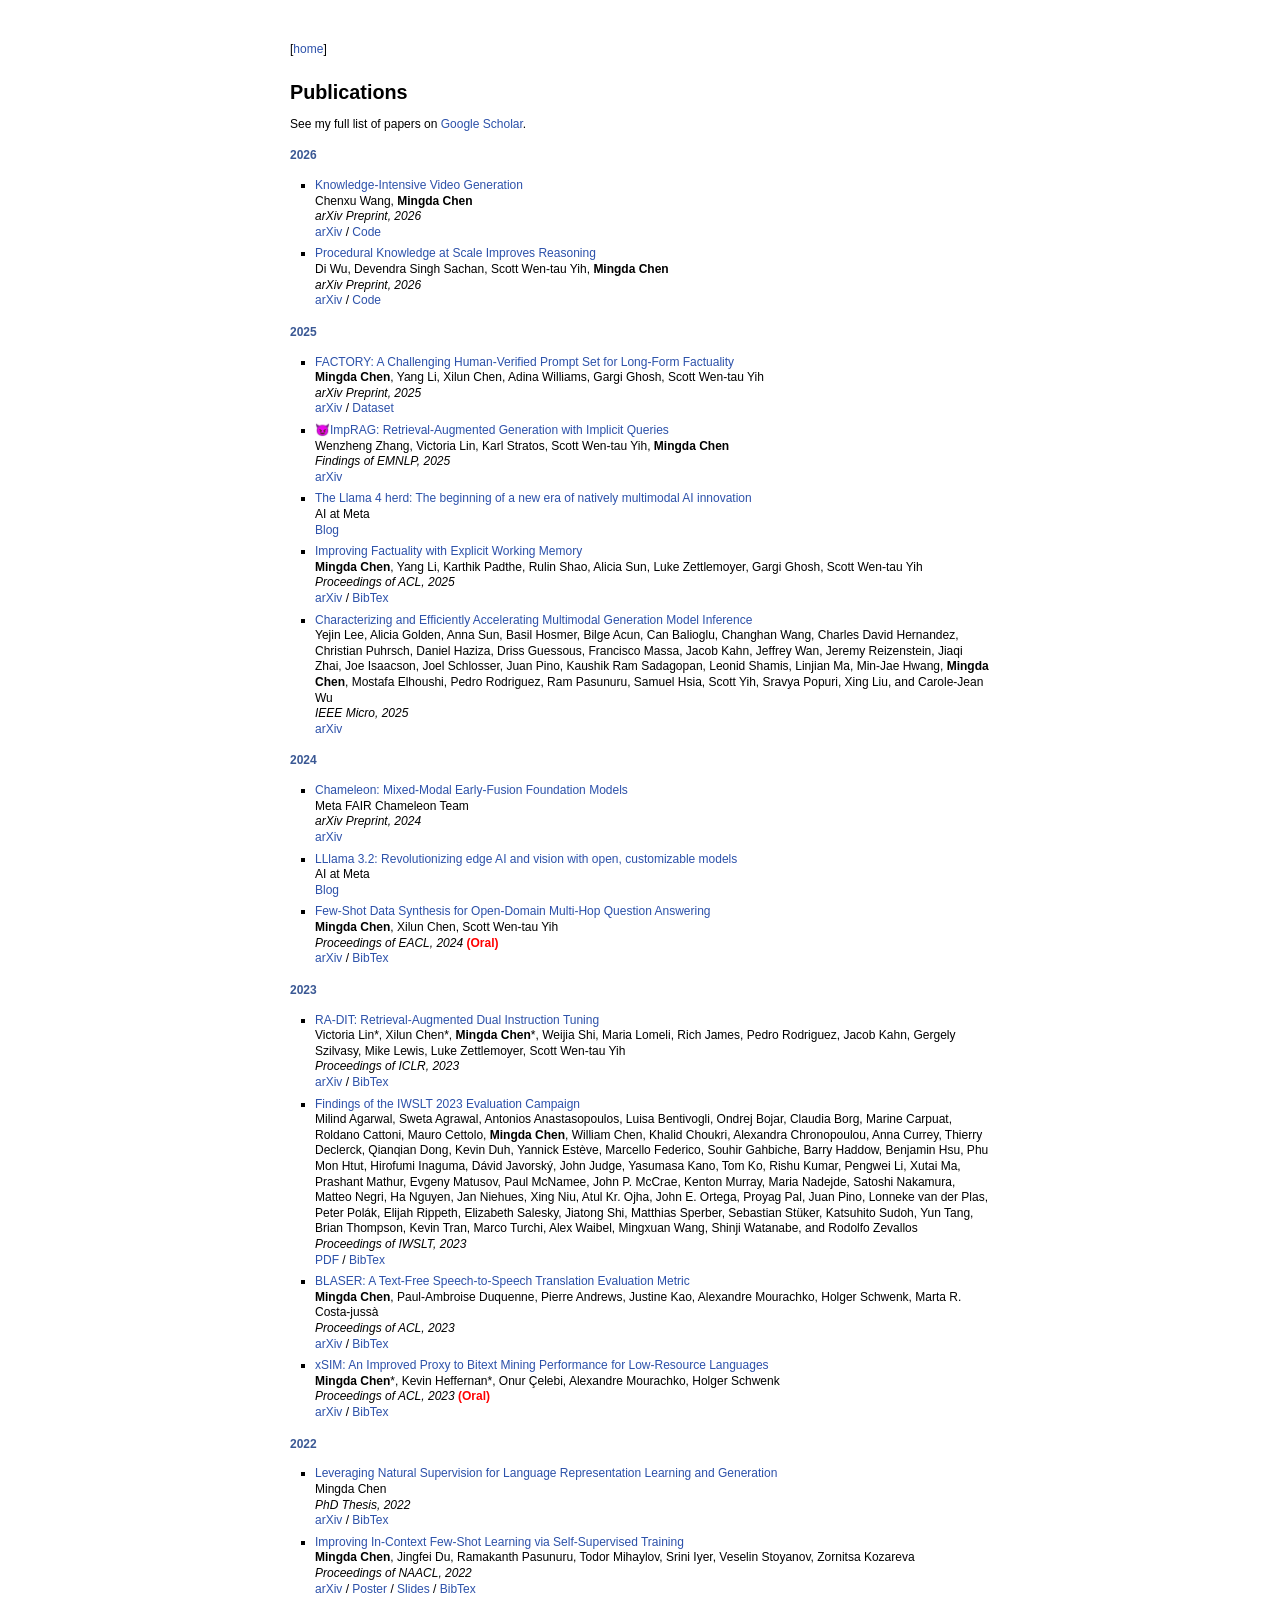
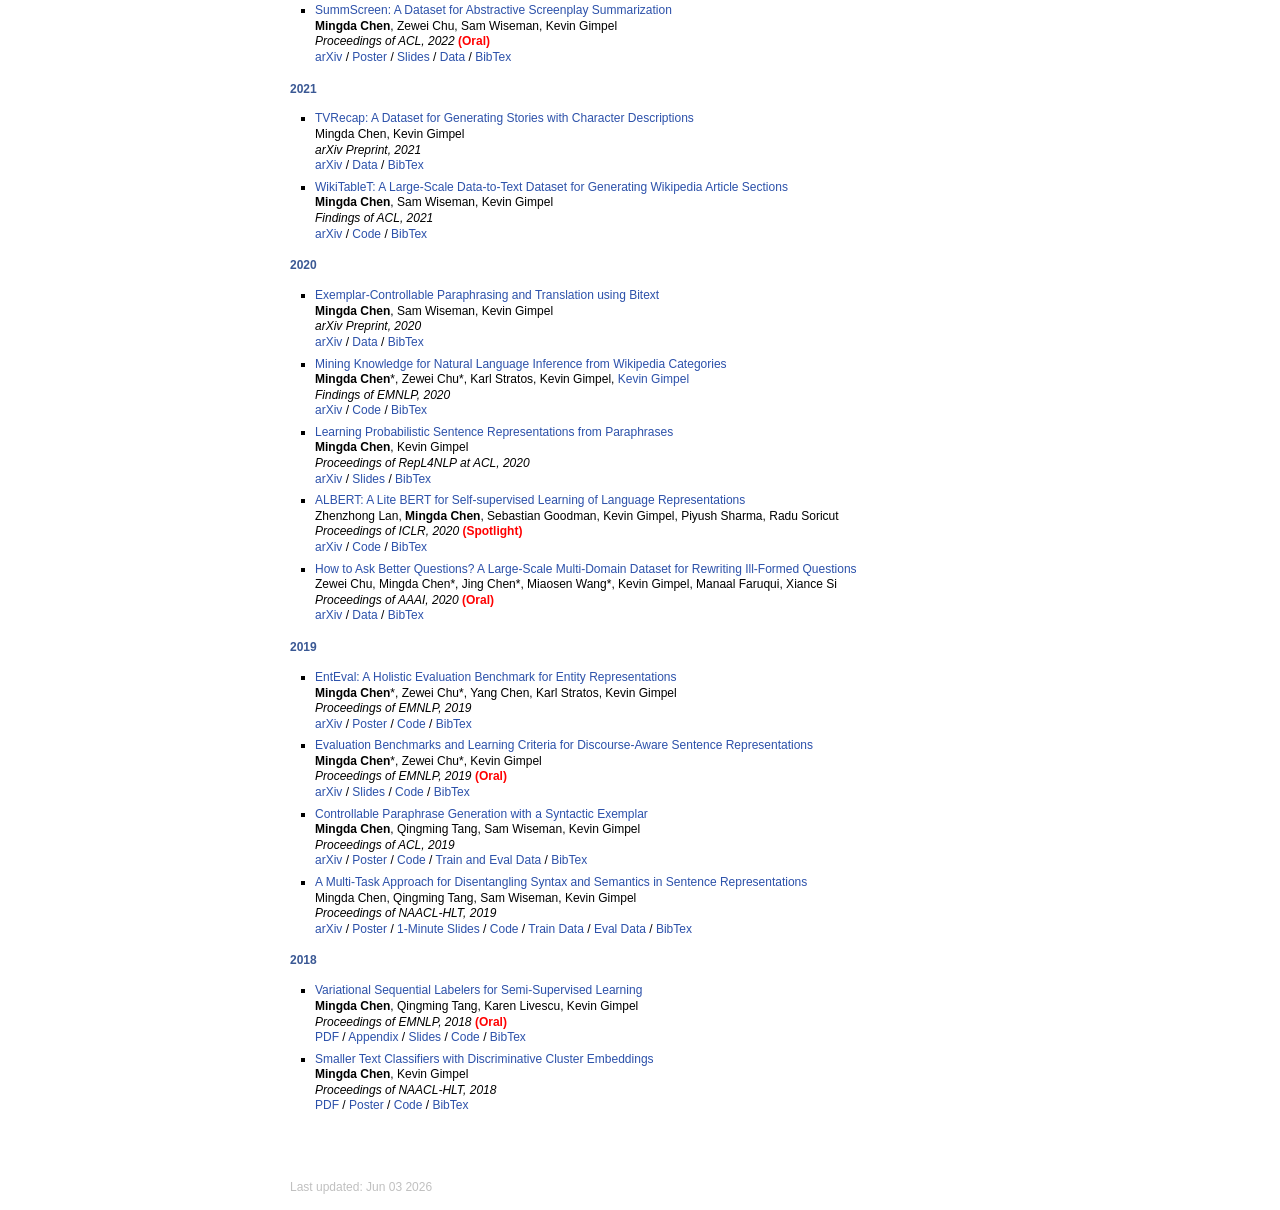
<file: publications.html>
<!DOCTYPE html PUBLIC "-//W3C//DTD XHTML 1.1//EN"
  "http://www.w3.org/TR/xhtml11/DTD/xhtml11.dtd">
<html xmlns="http://www.w3.org/1999/xhtml" xml:lang="en">
<head>
<meta http-equiv="X-UA-Compatible" content="IE=edge">
<meta name="viewport" content="width=device-width, initial-scale=1">
<meta http-equiv="Content-Type" content="text/html;charset=utf-8" />
<link rel="stylesheet" href="style.css" type="text/css" />
<script src="https://code.jquery.com/jquery-3.2.1.slim.min.js" type="text/javascript"></script>
<title>Mingda Chen</title>
</head>
<body>
<div id="main">
<p>[<a href="index.html">home</a>]</p>
<h1>Publications</h1>
<p>See my full list of papers on <a href="https://scholar.google.com/citations?user=aRncxakAAAAJ&amp;hl=en">Google Scholar</a>.</p>
<h4>2026</h4>
<ul>
<li><p><a href="https://arxiv.org/abs/2606.01285">Knowledge-Intensive Video Generation</a> <br />
Chenxu Wang, <b>Mingda Chen</b> <br />
<i>arXiv Preprint, 2026</i> <br />
<a href="https://arxiv.org/abs/2606.01285">arXiv</a> / <a href="https://github.com/wcxhimself/KIVI">Code</a></p>
</li>
</ul>
<ul>
<li><p><a href="https://arxiv.org/abs/2604.01348">Procedural Knowledge at Scale Improves Reasoning</a> <br />
Di Wu, Devendra Singh Sachan, Scott Wen-tau Yih, <b>Mingda Chen</b> <br />
<i>arXiv Preprint, 2026</i> <br />
<a href="https://arxiv.org/abs/2604.01348">arXiv</a> / <a href="https://github.com/facebookresearch/reasoning-memory">Code</a></p>
</li>
</ul>
<h4>2025</h4>
<ul>
<li><p><a href="https://arxiv.org/abs/2508.00109">FACTORY: A Challenging Human-Verified Prompt Set for Long-Form Factuality</a> <br />
<b>Mingda Chen</b>, Yang Li, Xilun Chen, Adina Williams, Gargi Ghosh, Scott Wen-tau Yih <br />
<i>arXiv Preprint, 2025</i> <br />
<a href="https://arxiv.org/abs/2508.00109">arXiv</a> / <a href="https://huggingface.co/datasets/facebook/FACTORY">Dataset</a></p>
</li>
</ul>
<ul>
<li><p><a href="https://arxiv.org/abs/2506.02279">😈ImpRAG: Retrieval-Augmented Generation with Implicit Queries</a> <br />
Wenzheng Zhang, Victoria Lin, Karl Stratos, Scott Wen-tau Yih, <b>Mingda Chen</b> <br />
<i>Findings of EMNLP, 2025</i> <br />
<a href="https://arxiv.org/abs/2506.02279">arXiv</a></p>
</li>
</ul>
<ul>
<li><p><a href="https://ai.meta.com/blog/llama-4-multimodal-intelligence/">The Llama 4 herd: The beginning of a new era of natively multimodal AI innovation</a> <br />
AI at Meta <br />
<a href="https://ai.meta.com/blog/llama-4-multimodal-intelligence/">Blog</a></p>
</li>
</ul>
<ul>
<li><p><a href="https://arxiv.org/abs/2412.18069">Improving Factuality with Explicit Working Memory</a> <br />
<b>Mingda Chen</b>, Yang Li, Karthik Padthe, Rulin Shao, Alicia Sun, Luke Zettlemoyer, Gargi Ghosh, Scott Wen-tau Yih <br />
<i>Proceedings of ACL, 2025</i> <br />
<a href="https://arxiv.org/abs/2412.18069">arXiv</a> / <a href="https://aclanthology.org/2025.acl-long.548.bib">BibTex</a></p>
</li>
</ul>
<ul>
<li><p><a href="https://arxiv.org/abs/2410.00215">Characterizing and Efficiently Accelerating Multimodal Generation Model Inference</a> <br />
Yejin Lee, Alicia Golden, Anna Sun, Basil Hosmer, Bilge Acun, Can Balioglu, Changhan Wang,
Charles David Hernandez, Christian Puhrsch, Daniel Haziza, Driss Guessous, Francisco Massa,
Jacob Kahn, Jeffrey Wan, Jeremy Reizenstein, Jiaqi Zhai, Joe Isaacson, Joel Schlosser, Juan Pino,
Kaushik Ram Sadagopan, Leonid Shamis, Linjian Ma, Min-Jae Hwang, <b>Mingda Chen</b>, Mostafa
Elhoushi, Pedro Rodriguez, Ram Pasunuru, Samuel Hsia, Scott Yih, Sravya Popuri, Xing Liu,
and Carole-Jean Wu <br />
<i>IEEE Micro, 2025</i> <br />
<a href="https://arxiv.org/abs/2410.00215">arXiv</a></p>
</li>
</ul>
<h4>2024</h4>
<ul>
<li><p><a href="https://arxiv.org/abs/2405.09818">Chameleon: Mixed-Modal Early-Fusion Foundation Models</a> <br />
Meta FAIR Chameleon Team <br />
<i>arXiv Preprint, 2024</i> <br />
<a href="https://arxiv.org/abs/2405.09818">arXiv</a></p>
</li>
</ul>
<ul>
<li><p><a href="https://ai.meta.com/blog/llama-3-2-connect-2024-vision-edge-mobile-devices/">LLlama 3.2: Revolutionizing edge AI and vision with open, customizable models</a> <br />
AI at Meta <br />
<a href="https://ai.meta.com/blog/llama-3-2-connect-2024-vision-edge-mobile-devices/">Blog</a></p>
</li>
</ul>
<ul>
<li><p><a href="https://arxiv.org/abs/2305.13691">Few-Shot Data Synthesis for Open-Domain Multi-Hop Question Answering</a> <br />
<b>Mingda Chen</b>, Xilun Chen, Scott Wen-tau Yih <br />
<i>Proceedings of EACL, 2024</i> <span class="pub_award">(Oral)</span> <br />
<a href="https://arxiv.org/abs/2305.13691">arXiv</a> / <a href="https://aclanthology.org/2024.eacl-long.12.bib">BibTex</a></p>
</li>
</ul>
<h4>2023</h4>
<ul>
<li><p><a href="https://arxiv.org/abs/2310.01352">RA-DIT: Retrieval-Augmented Dual Instruction Tuning</a> <br />
Victoria Lin*, Xilun Chen*, <b>Mingda Chen</b>*, Weijia Shi, Maria Lomeli, Rich James, Pedro Rodriguez, Jacob Kahn, Gergely Szilvasy, Mike Lewis, Luke Zettlemoyer, Scott Wen-tau Yih <br />
<i>Proceedings of ICLR, 2023</i> <br />
<a href="https://arxiv.org/abs/2310.01352">arXiv</a> / <a href="https://openreview.net/forum?id=22OTbutug9">BibTex</a></p>
</li>
</ul>
<ul>
<li><p><a href="https://aclanthology.org/2023.iwslt-1.1.pdf">Findings of the IWSLT 2023 Evaluation Campaign</a> <br />
Milind Agarwal, Sweta Agrawal, Antonios Anastasopoulos, Luisa Bentivogli, Ondrej Bojar,
Claudia Borg, Marine Carpuat, Roldano Cattoni, Mauro Cettolo, <b>Mingda Chen</b>, William Chen,
Khalid Choukri, Alexandra Chronopoulou, Anna Currey, Thierry Declerck, Qianqian Dong,
Kevin Duh, Yannick Estève, Marcello Federico, Souhir Gahbiche, Barry Haddow, Benjamin
Hsu, Phu Mon Htut, Hirofumi Inaguma, Dávid Javorský, John Judge, Yasumasa Kano, Tom
Ko, Rishu Kumar, Pengwei Li, Xutai Ma, Prashant Mathur, Evgeny Matusov, Paul McNamee,
John P. McCrae, Kenton Murray, Maria Nadejde, Satoshi Nakamura, Matteo Negri, Ha Nguyen,
Jan Niehues, Xing Niu, Atul Kr. Ojha, John E. Ortega, Proyag Pal, Juan Pino, Lonneke van der
Plas, Peter Polák, Elijah Rippeth, Elizabeth Salesky, Jiatong Shi, Matthias Sperber, Sebastian
Stüker, Katsuhito Sudoh, Yun Tang, Brian Thompson, Kevin Tran, Marco Turchi, Alex Waibel,
Mingxuan Wang, Shinji Watanabe, and Rodolfo Zevallos <br />
<i>Proceedings of IWSLT, 2023</i> <br />
<a href="https://aclanthology.org/2023.iwslt-1.1.pdf">PDF</a> / <a href="https://aclanthology.org/2023.iwslt-1.1.bib">BibTex</a></p>
</li>
</ul>
<ul>
<li><p><a href="https://arxiv.org/abs/2212.08486">BLASER: A Text-Free Speech-to-Speech Translation Evaluation Metric</a> <br />
<b>Mingda Chen</b>, Paul-Ambroise Duquenne, Pierre Andrews, Justine Kao, Alexandre Mourachko, Holger Schwenk, Marta R. Costa-jussà <br />
<i>Proceedings of ACL, 2023</i> <br />
<a href="https://arxiv.org/abs/2212.08486">arXiv</a> / <a href="https://aclanthology.org/2023.acl-long.504.bib">BibTex</a></p>
</li>
</ul>
<ul>
<li><p><a href="https://arxiv.org/abs/2306.12907">xSIM<tt></tt>: An Improved Proxy to Bitext Mining Performance for Low-Resource Languages</a> <br />
<b>Mingda Chen</b>*, Kevin Heffernan*, Onur Çelebi, Alexandre Mourachko, Holger Schwenk <br />
<i>Proceedings of ACL, 2023</i> <span class="pub_award">(Oral)</span> <br />
<a href="https://arxiv.org/abs/2306.12907">arXiv</a> / <a href="https://aclanthology.org/2023.acl-short.10.bib">BibTex</a></p>
</li>
</ul>
<h4>2022</h4>
<ul>
<li><p><a href="https://arxiv.org/abs/2207.10617">Leveraging Natural Supervision for Language Representation Learning and Generation</a> <br />
Mingda Chen <br />
<i>PhD Thesis, 2022</i> <br />
<a href="https://arxiv.org/abs/2207.10617">arXiv</a> / <a href="assets/mchen.phdthesis.bib">BibTex</a></p>
</li>
</ul>
<ul>
<li><p><a href="https://arxiv.org/abs/2205.01703">Improving In-Context Few-Shot Learning via Self-Supervised Training</a> <br />
<b>Mingda Chen</b>, Jingfei Du, Ramakanth Pasunuru, Todor Mihaylov, Srini Iyer, Veselin Stoyanov, Zornitsa Kozareva <br />
<i>Proceedings of NAACL, 2022</i> <br />
<a href="https://arxiv.org/abs/2205.01703">arXiv</a> / <a href="assets/mchen+etal.naacl22.poster.pdf">Poster</a> / <a href="assets/mchen+etal.naacl22.slides.pdf">Slides</a> / <a href="https://aclanthology.org/2022.naacl-main.260.bib">BibTex</a></p>
</li>
</ul>
<ul>
<li><p><a href="https://arxiv.org/abs/2104.07091">SummScreen: A Dataset for Abstractive Screenplay Summarization</a> <br />
<b>Mingda Chen</b>, Zewei Chu, Sam Wiseman, Kevin Gimpel <br />
<i>Proceedings of ACL, 2022</i> <span class="pub_award">(Oral)</span> <br />
<a href="https://arxiv.org/abs/2104.07091">arXiv</a> / <a href="assets/mchen+etal.acl22.poster.pdf">Poster</a> / <a href="assets/mchen+etal.acl22.slides.pdf">Slides</a> / <a href="https://github.com/mingdachen/SummScreen">Data</a> / <a href="https://aclanthology.org/2022.acl-long.589.bib">BibTex</a></p>
</li>
</ul>
<h4>2021</h4>
<ul>
<li><p><a href="https://arxiv.org/abs/2109.08833">TVRecap: A Dataset for Generating Stories with Character Descriptions</a> <br />
Mingda Chen, Kevin Gimpel <br />
<i>arXiv Preprint, 2021</i> <br />
<a href="https://arxiv.org/abs/2109.08833">arXiv</a> / <a href="https://github.com/mingdachen/TVRecap">Data</a> / <a href="assets/mchen+kgimpel.preprint21.bib">BibTex</a></p>
</li>
</ul>
<ul>
<li><p><a href="https://arxiv.org/abs/2012.14919">WikiTableT: A Large-Scale Data-to-Text Dataset for Generating Wikipedia Article Sections</a> <br />
<b>Mingda Chen</b>, Sam Wiseman, Kevin Gimpel <br />
<i>Findings of ACL, 2021</i> <br /> 
<a href="https://arxiv.org/abs/2012.14919">arXiv</a> / <a href="https://github.com/mingdachen/WikiTableT">Code</a> / <a href="https://aclanthology.org/2021.findings-acl.17.bib">BibTex</a></p>
</li>
</ul>
<h4>2020</h4>
<ul>
<li><p><a href="https://arxiv.org/abs/2010.05856">Exemplar-Controllable Paraphrasing and Translation using Bitext</a> <br />
<b>Mingda Chen</b>, Sam Wiseman, Kevin Gimpel <br />
<i>arXiv Preprint, 2020</i> <br />
<a href="https://arxiv.org/abs/2010.05856">arXiv</a> / <a href="https://github.com/mingdachen/mVGVAE">Data</a> / <a href="assets/mchen+etal.preprint20.bib">BibTex</a></p>
</li>
</ul>
<ul>
<li><p><a href="https://arxiv.org/abs/2010.01239">Mining Knowledge for Natural Language Inference from Wikipedia Categories</a> <br />
<b>Mingda Chen</b>*, Zewei Chu*, Karl Stratos, Kevin Gimpel,
<a href="http://ttic.uchicago.edu/~kgimpel/">Kevin Gimpel</a> <br />
<i>Findings of EMNLP, 2020</i> <br />
<a href="https://arxiv.org/abs/2010.01239">arXiv</a> / <a href="https://github.com/ZeweiChu/WikiNLI">Code</a> / <a href="https://www.aclweb.org/anthology/2020.findings-emnlp.313.bib">BibTex</a></p>
</li>
</ul>
<ul>
<li><p><a href="http://arxiv.org/abs/2005.08105">Learning Probabilistic Sentence Representations from Paraphrases</a> <br />
<b>Mingda Chen</b>, Kevin Gimpel <br />
<i>Proceedings of RepL4NLP at ACL, 2020</i> <br />
<a href="http://arxiv.org/abs/2005.08105">arXiv</a> / <a href="assets/mchen+kgimpel.repl4nlp.slides.pdf">Slides</a> / <a href="https://www.aclweb.org/anthology/2020.repl4nlp-1.3.bib">BibTex</a></p>
</li>
</ul>
<ul>
<li><p><a href="https://arxiv.org/abs/1909.11942">ALBERT: A Lite BERT for Self-supervised Learning of Language Representations</a> <br />
Zhenzhong Lan, <b>Mingda Chen</b>, Sebastian Goodman, Kevin Gimpel, Piyush Sharma, Radu Soricut <br />
<i>Proceedings of ICLR, 2020</i> <span class="pub_award">(Spotlight)</span> <br />
<a href="https://arxiv.org/abs/1909.11942">arXiv</a> / <a href="https://github.com/google-research/ALBERT">Code</a> / <a href="assets/lan+etal.iclr20.bib">BibTex</a></p>
</li>
</ul>
<ul>
<li><p><a href="https://arxiv.org/abs/1911.09247">How to Ask Better Questions? A Large-Scale Multi-Domain Dataset for Rewriting Ill-Formed Questions</a> <br />
Zewei Chu, Mingda Chen*, Jing Chen*, Miaosen Wang*, Kevin Gimpel, Manaal Faruqui, Xiance Si <br />
<i>Proceedings of AAAI, 2020</i> <span class="pub_award">(Oral)</span> <br />
<a href="https://arxiv.org/abs/1911.09247">arXiv</a> / <a href="https://github.com/ZeweiChu/MQR">Data</a> / <a href="assets/zewei+etal.aaai20.bib">BibTex</a></p>
</li>
</ul>
<h4>2019</h4>
<ul>
<li><p><a href="https://arxiv.org/abs/1909.00137">EntEval: A Holistic Evaluation Benchmark for Entity Representations</a> <br />
<b>Mingda Chen</b>*, Zewei Chu*, Yang Chen, Karl Stratos, Kevin Gimpel <br />
<i>Proceedings of EMNLP, 2019</i> <br />
<a href="https://arxiv.org/abs/1909.00137">arXiv</a> / <a href="assets/mchen+etal.emnlp19.poster.pdf">Poster</a> / <a href="https://github.com/ZeweiChu/EntEval">Code</a> / <a href="https://www.aclweb.org/anthology/D19-1040.bib">BibTex</a></p>
</li>
</ul>
<ul>
<li><p><a href="https://arxiv.org/abs/1909.00142">Evaluation Benchmarks and Learning Criteria for Discourse-Aware Sentence Representations</a> <br />
<b>Mingda Chen</b>*, Zewei Chu*, Kevin Gimpel <br />
<i>Proceedings of EMNLP, 2019</i> <span class="pub_award">(Oral)</span> <br />
<a href="https://arxiv.org/abs/1909.00142">arXiv</a> / <a href="assets/mchen+etal.emnlp19.slides.pdf">Slides</a> / <a href="https://github.com/ZeweiChu/DiscoEval">Code</a> / <a href="https://www.aclweb.org/anthology/D19-1060.bib">BibTex</a></p>
</li>
</ul>
<ul>
<li><p><a href="https://arxiv.org/abs/1906.00565">Controllable Paraphrase Generation with a Syntactic Exemplar</a> <br />
<b>Mingda Chen</b>, Qingming Tang, Sam Wiseman, Kevin Gimpel <br />
<i>Proceedings of ACL, 2019</i> <br />
<a href="https://arxiv.org/abs/1906.00565">arXiv</a> / <a href="assets/mchen+etal.acl19.poster.pdf">Poster</a> / <a href="https://github.com/mingdachen/syntactic-template-generation">Code</a> / <a href="https://drive.google.com/open?id=1HHDlUT_-WpedL6zNYpcN94cLwed_yyrP">Train and Eval Data</a> / <a href="https://www.aclweb.org/anthology/P19-1599.bib">BibTex</a></p>
</li>
</ul>
<ul>
<li><p><a href="https://arxiv.org/abs/1904.01173">A Multi-Task Approach for Disentangling Syntax and Semantics in Sentence Representations</a><br />
Mingda Chen, Qingming Tang, Sam Wiseman, Kevin Gimpel <br />
<i>Proceedings of NAACL-HLT, 2019</i> <br />
<a href="https://arxiv.org/abs/1904.01173">arXiv</a> / <a href="assets/mchen+etal.naacl19.poster.pdf">Poster</a> / <a href="assets/mchen+etal.naacl19.1min.poster.pdf">1-Minute Slides</a> / <a href="https://github.com/mingdachen/disentangle-semantics-syntax">Code</a> / <a href="https://drive.google.com/drive/folders/1i8cMh7E0TnbrDEw_s9W8LDP_TYNkp4ti?usp=sharing">Train Data</a> / <a href="https://drive.google.com/drive/folders/1oVjn_3xIDZbkRm50fSHDZ5nKZtJ_BFyD?usp=sharing">Eval Data</a> / <a href="https://www.aclweb.org/anthology/N19-1254.bib">BibTex</a></p>
</li>
</ul>
<h4>2018</h4>
<ul>
<li><p><a href="https://www.aclweb.org/anthology/D18-1020.pdf">Variational Sequential Labelers for Semi-Supervised Learning</a> <br />
<b>Mingda Chen</b>, Qingming Tang, Karen Livescu, Kevin Gimpel <br />
<i>Proceedings of EMNLP, 2018</i> <span class="pub_award">(Oral)</span> <br />
<a href="https://www.aclweb.org/anthology/D18-1020.pdf">PDF</a> / <a href="https://www.aclweb.org/anthology/attachments/D18-1020.Attachment.pdf">Appendix</a> / <a href="assets/mchen+etal.emnlp18.slides.pdf">Slides</a> / <a href="https://github.com/mingdachen/vsl">Code</a> / <a href="https://www.aclweb.org/anthology/D18-1020.bib">BibTex</a></p>
</li>
</ul>
<ul>
<li><p><a href="https://www.aclweb.org/anthology/N18-2116.pdf">Smaller Text Classifiers with Discriminative Cluster Embeddings</a> <br />
<b>Mingda Chen</b>, Kevin Gimpel <br />
<i>Proceedings of NAACL-HLT, 2018</i> <br />
<a href="https://www.aclweb.org/anthology/N18-2116.pdf">PDF</a> / <a href="assets/mchen+kgimpel.naacl18.poster.pdf">Poster</a> / <a href="https://github.com/mingdachen/word-cluster-embedding">Code</a> / <a href="https://www.aclweb.org/anthology/N18-2116.bib">BibTex</a></p>
</li>
</ul>
<div id="footer">
<div id="footer-text">
Last updated: Jun 03 2026
</div>
</div>
</div>
</body>
</html>
</file>
<file: style.css>
body > * {
  width: 700px;
  padding-top: 30px;
  margin: auto;
  hyphens: auto;
  font-family: "Verdana", Helvetica, Arial, sans-serif;
  font-size: 12px;
  text-size-adjust: none;
  -webkit-text-size-adjust: none;
}

#main {
  padding-left: 1.0em;
  padding-right: 1.0em;
  border: none;
  text-align: left;
  vertical-align: top;
}

/*div#paper_list {
  padding-left: 0.5em;
}*/

tt {
  background: #ffffdd;
}

pre, tt {
  font-size: 90%;
}

a, a > tt {
  color: #2C51AA;
  text-decoration: none;
  transition: .2s;
  white-space: nowrap;
}

a:hover {
  color: #0088cc;
}

em {
  font-style: italic;
}
/*
b {
  font-family: Verdana,Geneva,sans-serif;
  font-size: 12px
}*/

h1, h2, h3 {
  margin-top: 0.5em;
  margin-bottom: 0em;
  padding-bottom: 0.2em;
  line-height: 1.0;
  padding-top: 0.5em;
  border-bottom: 1px solid #dddddd;
}

h2, h3, h4 {
  font-weight: bold;
  color: #3A5894;
}

h1 {
  border-bottom: none;
  margin-bottom: 0.5em;
  padding-top: 0.8em;
  font-size: 165%;
}

h2 {
  padding-top: 0.8em;
  font-size: 125%;
}

h2 + h3 {
  padding-top: 0.2em;
}

h3 {
  font-size: 110%;
  border-bottom: none;
}

p {
  margin-top: 0.3em;
  margin-bottom: 0.8em;
  padding-right: 0em;
  line-height: 1.3;
}

pre {
  padding: 0;
  margin: 0;
}

div#footer {
  font-size: 9pt;
  padding-top: 5.0em;
  margin-top: .2em;
  color: #c0c0c0;
}

div#footer a {
  color: #80a0b0;
}

div#footer-text {
  padding-bottom: 8px;
}

ul, ol, dl {
  margin-top: 0em;
  padding-left: 25px;
  padding-right: 0px;
  padding-top: 0;
  margin-bottom: 0.5em;
}

dt {
  margin-top: 0.5em;
  margin-bottom: 0;
}

dl {
  margin-left: 0px;
  padding-left: 10px;
}

dd {
  color: #222222;
  margin-left: 10px;
}

dd > *:first-child {
  margin-top: 0;
}

ul {
  list-style-position: outside;
  list-style-type: square;
}

p + ul, p + ol {
  margin-top: -0.0em;
}

li ul, li ol {
  margin-top: -0.0em;
}

ol {
  list-style-position: outside;
  list-style-type: decimal;
}

li p, dd p {
  margin-bottom: 0.2em;
}


ol ol {
  list-style-type: lower-alpha;
}

ol ol ol {
  list-style-type: lower-roman;
}

#main h1:first-child, #main h2:first-child, #main h3:first-child {
  margin-top: -0.7em;
}

table {
  border: 2px solid black;
  border-collapse: collapse;
}

#group {
  border: none;
}

#group img {
  width: 160px;
  height: 160px;
  object-fit: cover;
  border-radius: 10px;
}

#group td {
  text-align: center;
  vertical-align: top;
  padding: 12px;
  padding-left: 25px;
  padding-right: 25px;
}

td {
  padding: 2px;
  padding-left: 1.0em;
  padding-right: 1.0em;
  text-align: center;
  border: 1px solid gray;
}


td.details{
  width: 40em;
  height: 10em;
}


table + table {
  margin-top: 1em;
}

tr.heading {
  font-weight: bold;
  border-bottom: 2px solid black;
}

img {
  border: none;
}

div.codeblock, div.infoblock {
	margin-right: 0%;
	margin-top: 3.5em;
	margin-bottom: .2em;
}

table.info, table.info, td {
  border: none;
  text-align: left;
}

table.info h1 {
  font-size: 150%;
  padding-top: 2.5em;
  margin-bottom: 0.5em;
  border-bottom: none;
  padding-bottom: 0em;
}

a.icon {
  color: black;
  transition: .2s;
}

a.icon:hover{
  color: #3498db;
}

.lead { margin: 0 0 .5rem 0; }
.toggle-link {
  margin-left: 6px;
  cursor: pointer;
  text-decoration: underline;
  color: #0073e6;
  white-space: nowrap;
}
.toggle-link:hover { color: #005bb5; }

/* Accessible “visually hidden” checkbox (not display:none) */
.visually-hidden {
  position: absolute;
  width: 1px; height: 1px;
  padding: 0; margin: -1px;
  overflow: hidden;
  clip: rect(0 0 0 0); clip-path: inset(50%);
  border: 0;
  white-space: nowrap;
}

/* Panel hidden by default; shown when checked */
.details-panel {
  display: none;
  border-left: 3px solid #0073e6;
  padding-left: 15px;
  margin-top: 0.5rem;
}
#rec-toggle:checked ~ .details-panel { display: block; }

/* Label text swap using forward sibling selector */
.toggle-link::after { content: "View details"; }
#rec-toggle:checked ~ .lead .toggle-link::after { content: "Hide details"; }

.pub_award {
  color: red;
  font-weight: bold;
}

/*.tagcloud {
  display: inline-block;
  list-style: none;
  margin: 0 .3em .3em 0;
  padding: 0;
}
.tagcloud a {
  max-width: 100px;
  height: 20px;
  line-height: 18px;
  padding: 0 .5em;
  background-color: #333;
  border: 0px;
  border-radius: 2px;
  text-overflow: ellipsis;
  overflow: hidden;
  color: white;
  font-size: 12px;
  text-decoration: none;
  transition: .2s;
  -moz-transition: .2s;
  -webkit-transition: .2s;
}
.tagcloud a:hover {
  background-color: #3498db;
  border: 0px;
  color: #fff;
}*/

div.attention
{
font-size:13px;
width:550px;
background-color:#f3f3f3;
padding-left:5px;
border:7px solid #f3f3f3;
border-radius: 7px;
}

div.nav
{
font-size:16px;
width:550px;
padding-left:5px;
line-height: 1.0;
}

.news-scroll {
  max-height: 100px !important;
  overflow-y: auto !important;
  overflow-x: hidden !important;
  border: 0px solid #ddd;
  padding: 0px 12px;
  display: block;
}

.news-scroll ul { margin: 0; padding-left: 18px; }
.news-scroll li { margin: 0.25em 0; }

.news-date {
  display: inline-block;
  width: 72px;
}
</file>
